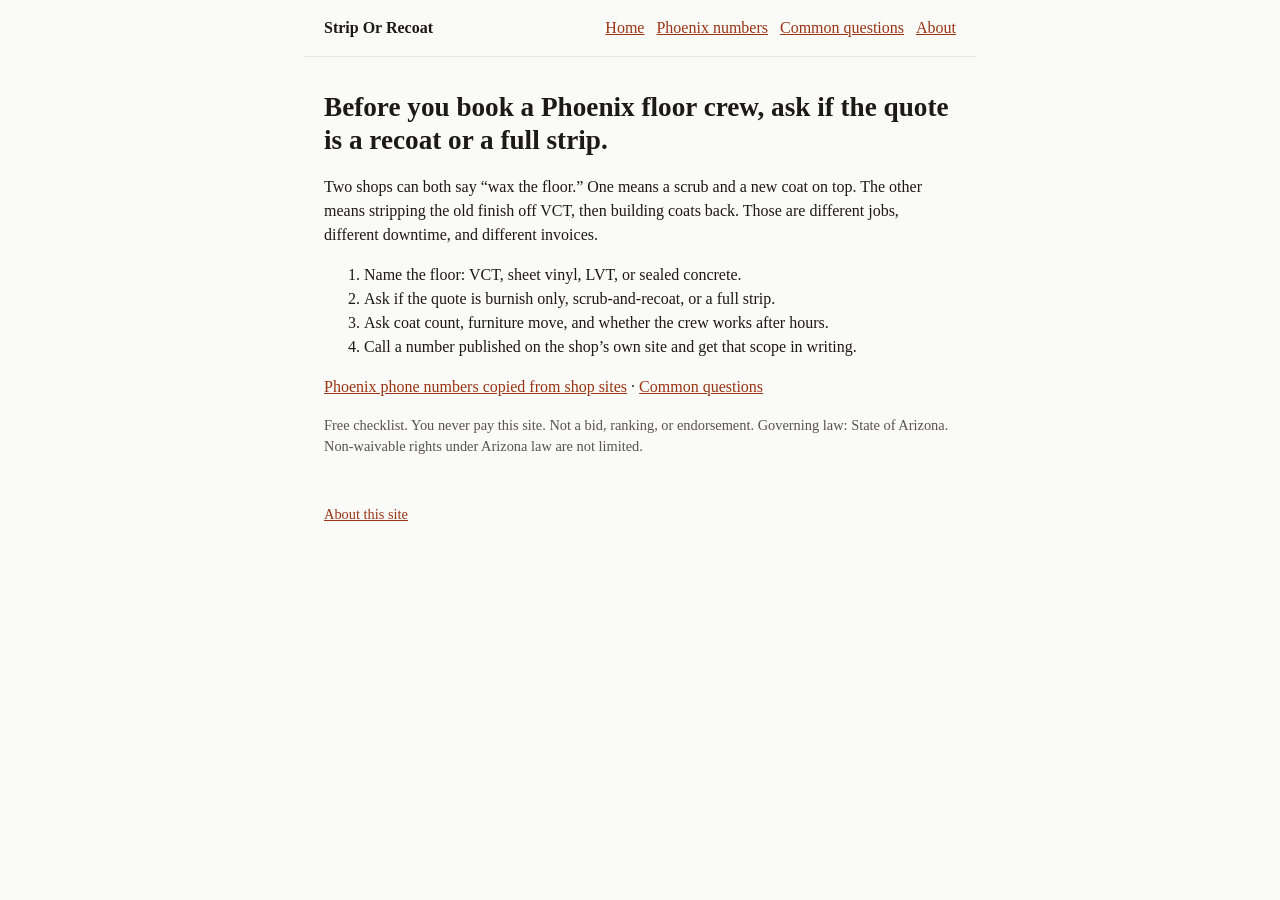
<file: index.html>
<!DOCTYPE html>
<html lang="en">
<head>
<meta charset="utf-8">
<meta name="viewport" content="width=device-width,initial-scale=1">
<title>Strip Or Recoat — Phoenix commercial floor checklist</title>
<meta name="description" content="Phoenix checklist: ask whether a commercial floor quote is scrub-and-recoat or a full strip-and-wax before you book. Free. You never pay this site.">
<link rel="canonical" href="https://usabandit33.github.io/strip-or-recoat/">
<meta name="robots" content="index,follow">
<link rel="stylesheet" href="styles.css">
<script type="application/ld+json">{"@context":"https://schema.org","@type":"HowTo","name":"Ask whether a Phoenix floor quote is a recoat or a full strip","description":"A short checklist so a facility manager can tell scrub-and-recoat from full strip-and-wax before booking.","step":[{"@type":"HowToStep","name":"Name the floor","text":"Say whether the floor is VCT, sheet vinyl, LVT, or sealed concrete. Recoat and strip are not the same job on every surface."},{"@type":"HowToStep","name":"Ask which scope is quoted","text":"Ask if the visit is burnish only, a deep scrub and recoat, or a full strip that removes the old finish before new coats."},{"@type":"HowToStep","name":"Ask coat count and downtime","text":"Ask how many coats, whether furniture moves, and whether the work is after hours. Get the scope in writing."},{"@type":"HowToStep","name":"Call a published number","text":"Use a phone copied from the shop's own site. Confirm the scope on that call. This site does not book the work."}]}</script>
<script type="application/ld+json">{"@context":"https://schema.org","@type":"FAQPage","mainEntity":[{"@type":"Question","name":"Is a scrub and recoat the same as a strip and wax?","acceptedAnswer":{"@type":"Answer","text":"No. A scrub and recoat cleans the surface and adds finish. A full strip removes the old finish before new coats go down. Ask which one is on the quote."}},{"@type":"Question","name":"Does this Phoenix checklist charge a fee?","acceptedAnswer":{"@type":"Answer","text":"No. You never pay this site to read the checklist or call a published number."}}]}</script>
</head>
<body>
<header>
<strong>Strip Or Recoat</strong>
<nav><a href="index.html">Home</a><a href="phoenix.html">Phoenix numbers</a><a href="answers.html">Common questions</a><a href="disclose.html">About</a></nav>
</header>
<main>
<h1>Before you book a Phoenix floor crew, ask if the quote is a recoat or a full strip.</h1>
<p>Two shops can both say “wax the floor.” One means a scrub and a new coat on top. The other means stripping the old finish off VCT, then building coats back. Those are different jobs, different downtime, and different invoices.</p>
<ol>
<li>Name the floor: VCT, sheet vinyl, LVT, or sealed concrete.</li>
<li>Ask if the quote is burnish only, scrub-and-recoat, or a full strip.</li>
<li>Ask coat count, furniture move, and whether the crew works after hours.</li>
<li>Call a number published on the shop’s own site and get that scope in writing.</li>
</ol>
<p><a href="phoenix.html">Phoenix phone numbers copied from shop sites</a> · <a href="answers.html">Common questions</a></p>
<p class="legal">Free checklist. You never pay this site. Not a bid, ranking, or endorsement. Governing law: State of Arizona. Non-waivable rights under Arizona law are not limited.</p>
</main>
<footer><a href="disclose.html">About this site</a></footer>
</body>
</html>
</file>
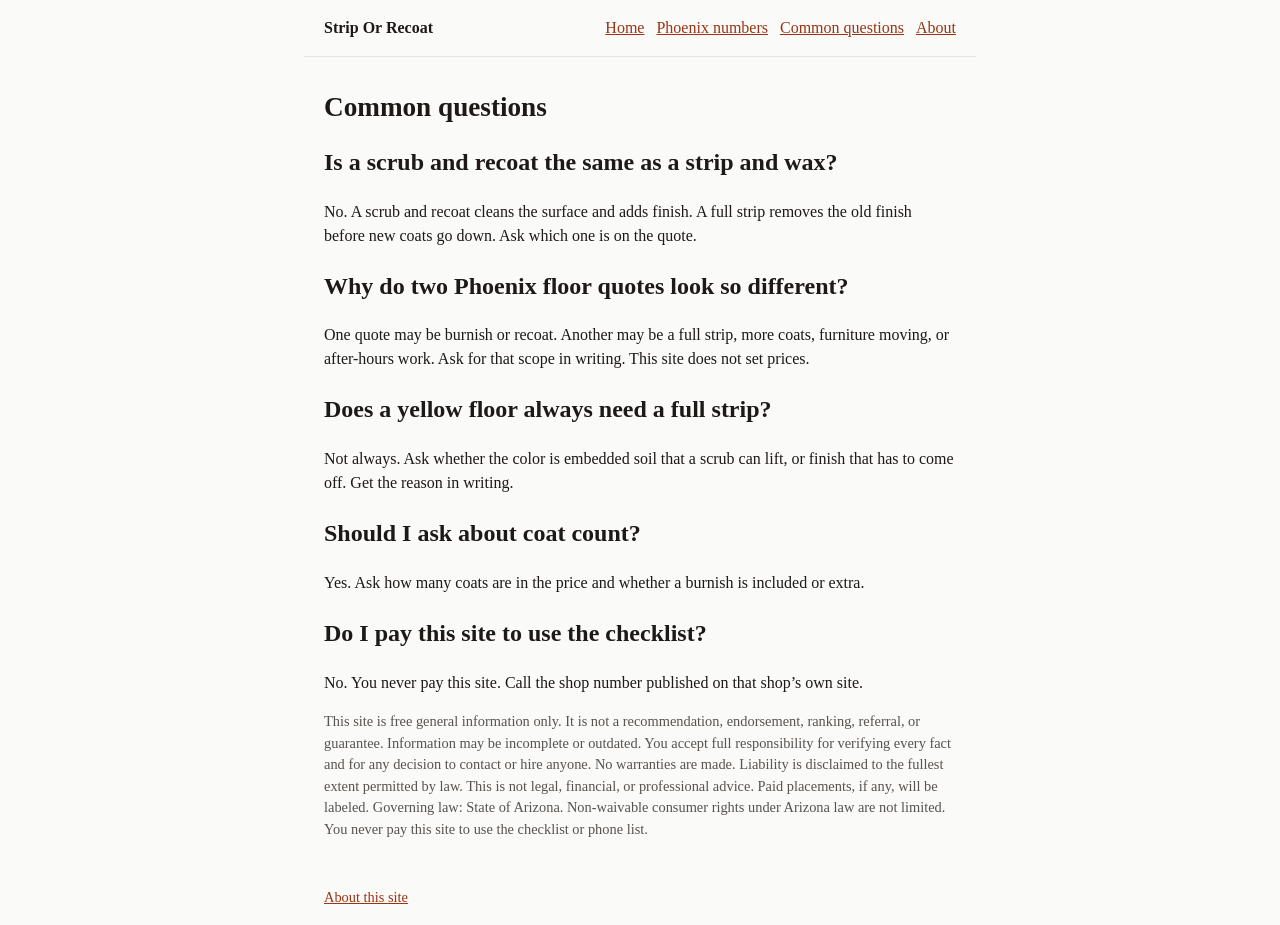
<file: answers.html>
<!DOCTYPE html>
<html lang="en">
<head>
<meta charset="utf-8">
<meta name="viewport" content="width=device-width,initial-scale=1">
<title>Common questions — Strip Or Recoat</title>
<meta name="description" content="Phoenix questions: scrub and recoat vs full strip, coat count, after-hours work, and who to call.">
<link rel="canonical" href="https://usabandit33.github.io/strip-or-recoat/answers.html">
<meta name="robots" content="index,follow">
<link rel="stylesheet" href="styles.css">
<script type="application/ld+json">{"@context":"https://schema.org","@type":"FAQPage","mainEntity":[{"@type":"Question","name":"Is a scrub and recoat the same as a strip and wax?","acceptedAnswer":{"@type":"Answer","text":"No. A scrub and recoat cleans the surface and adds finish. A full strip removes the old finish before new coats. Ask which one is on the quote."}},{"@type":"Question","name":"Why do two Phoenix floor quotes look so different?","acceptedAnswer":{"@type":"Answer","text":"One quote may be burnish or recoat. Another may be a full strip, more coats, furniture moving, or after-hours work. Ask for that scope in writing."}},{"@type":"Question","name":"Does a yellow floor always need a full strip?","acceptedAnswer":{"@type":"Answer","text":"Not always. Ask whether the color is embedded soil that a scrub can lift, or finish that has to come off. Get the reason in writing."}},{"@type":"Question","name":"Should I ask about coat count?","acceptedAnswer":{"@type":"Answer","text":"Yes. Ask how many coats are in the price and whether a burnish is included or extra."}},{"@type":"Question","name":"Do I pay this site to use the checklist?","acceptedAnswer":{"@type":"Answer","text":"No. You never pay this site. Call the shop number published on that shop's own site."}}]}</script>
</head>
<body>
<header>
<strong>Strip Or Recoat</strong>
<nav><a href="index.html">Home</a><a href="phoenix.html">Phoenix numbers</a><a href="answers.html">Common questions</a><a href="disclose.html">About</a></nav>
</header>
<main>
<h1>Common questions</h1>
<h2>Is a scrub and recoat the same as a strip and wax?</h2>
<p>No. A scrub and recoat cleans the surface and adds finish. A full strip removes the old finish before new coats go down. Ask which one is on the quote.</p>
<h2>Why do two Phoenix floor quotes look so different?</h2>
<p>One quote may be burnish or recoat. Another may be a full strip, more coats, furniture moving, or after-hours work. Ask for that scope in writing. This site does not set prices.</p>
<h2>Does a yellow floor always need a full strip?</h2>
<p>Not always. Ask whether the color is embedded soil that a scrub can lift, or finish that has to come off. Get the reason in writing.</p>
<h2>Should I ask about coat count?</h2>
<p>Yes. Ask how many coats are in the price and whether a burnish is included or extra.</p>
<h2>Do I pay this site to use the checklist?</h2>
<p>No. You never pay this site. Call the shop number published on that shop’s own site.</p>
<p class="legal">This site is free general information only. It is not a recommendation, endorsement, ranking, referral, or guarantee. Information may be incomplete or outdated. You accept full responsibility for verifying every fact and for any decision to contact or hire anyone. No warranties are made. Liability is disclaimed to the fullest extent permitted by law. This is not legal, financial, or professional advice. Paid placements, if any, will be labeled. Governing law: State of Arizona. Non-waivable consumer rights under Arizona law are not limited. You never pay this site to use the checklist or phone list.</p>
</main>
<footer><a href="disclose.html">About this site</a></footer>
</body>
</html>
</file>
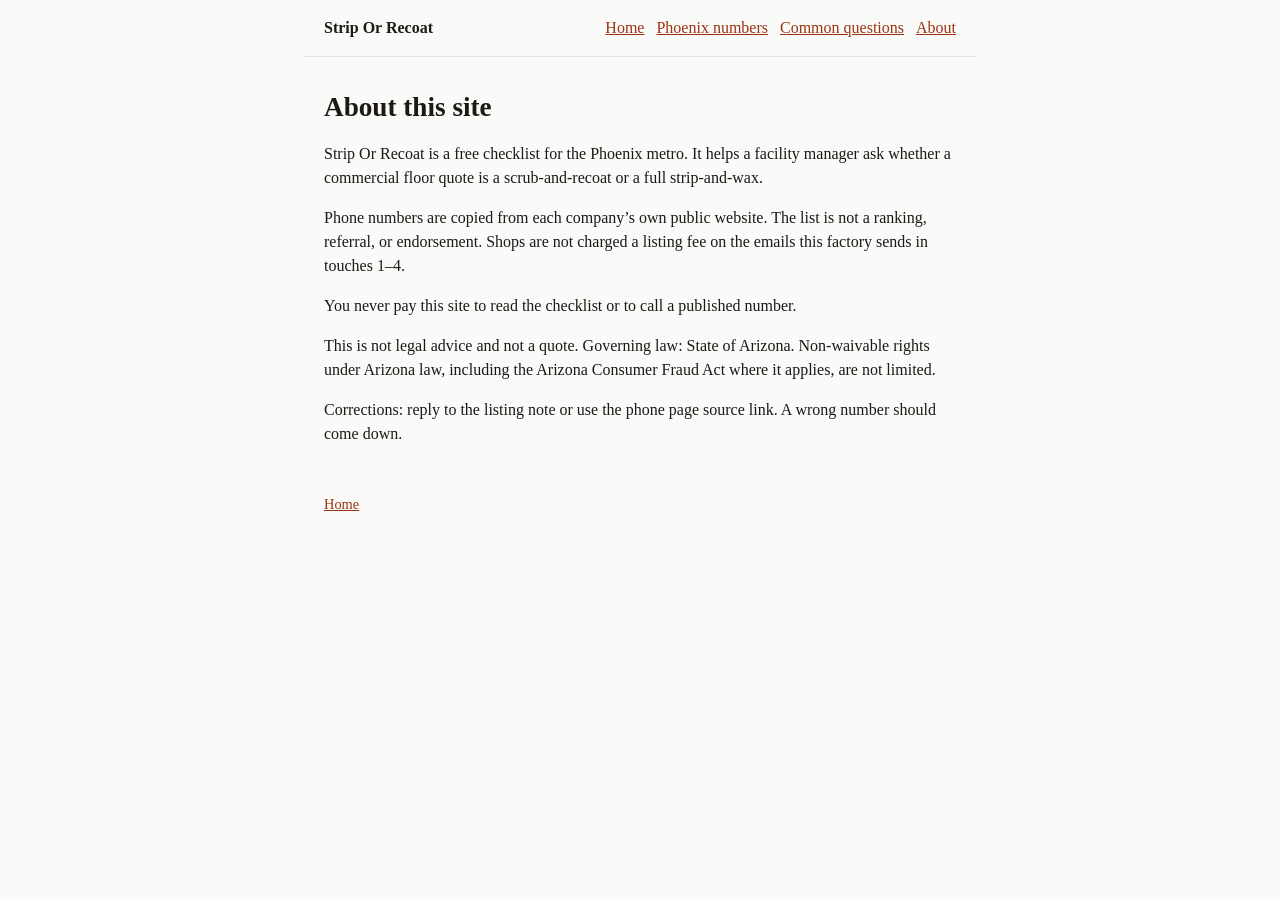
<file: disclose.html>
<!DOCTYPE html>
<html lang="en">
<head>
<meta charset="utf-8">
<meta name="viewport" content="width=device-width,initial-scale=1">
<title>About — Strip Or Recoat</title>
<meta name="description" content="How Strip Or Recoat works. Free Phoenix checklist. Customer never pays the directory.">
<link rel="canonical" href="https://usabandit33.github.io/strip-or-recoat/disclose.html">
<meta name="robots" content="index,follow">
<link rel="stylesheet" href="styles.css">
</head>
<body>
<header>
<strong>Strip Or Recoat</strong>
<nav><a href="index.html">Home</a><a href="phoenix.html">Phoenix numbers</a><a href="answers.html">Common questions</a><a href="disclose.html">About</a></nav>
</header>
<main>
<h1>About this site</h1>
<p>Strip Or Recoat is a free checklist for the Phoenix metro. It helps a facility manager ask whether a commercial floor quote is a scrub-and-recoat or a full strip-and-wax.</p>
<p>Phone numbers are copied from each company’s own public website. The list is not a ranking, referral, or endorsement. Shops are not charged a listing fee on the emails this factory sends in touches 1–4.</p>
<p>You never pay this site to read the checklist or to call a published number.</p>
<p>This is not legal advice and not a quote. Governing law: State of Arizona. Non-waivable rights under Arizona law, including the Arizona Consumer Fraud Act where it applies, are not limited.</p>
<p>Corrections: reply to the listing note or use the phone page source link. A wrong number should come down.</p>
</main>
<footer><a href="index.html">Home</a></footer>
</body>
</html>
</file>
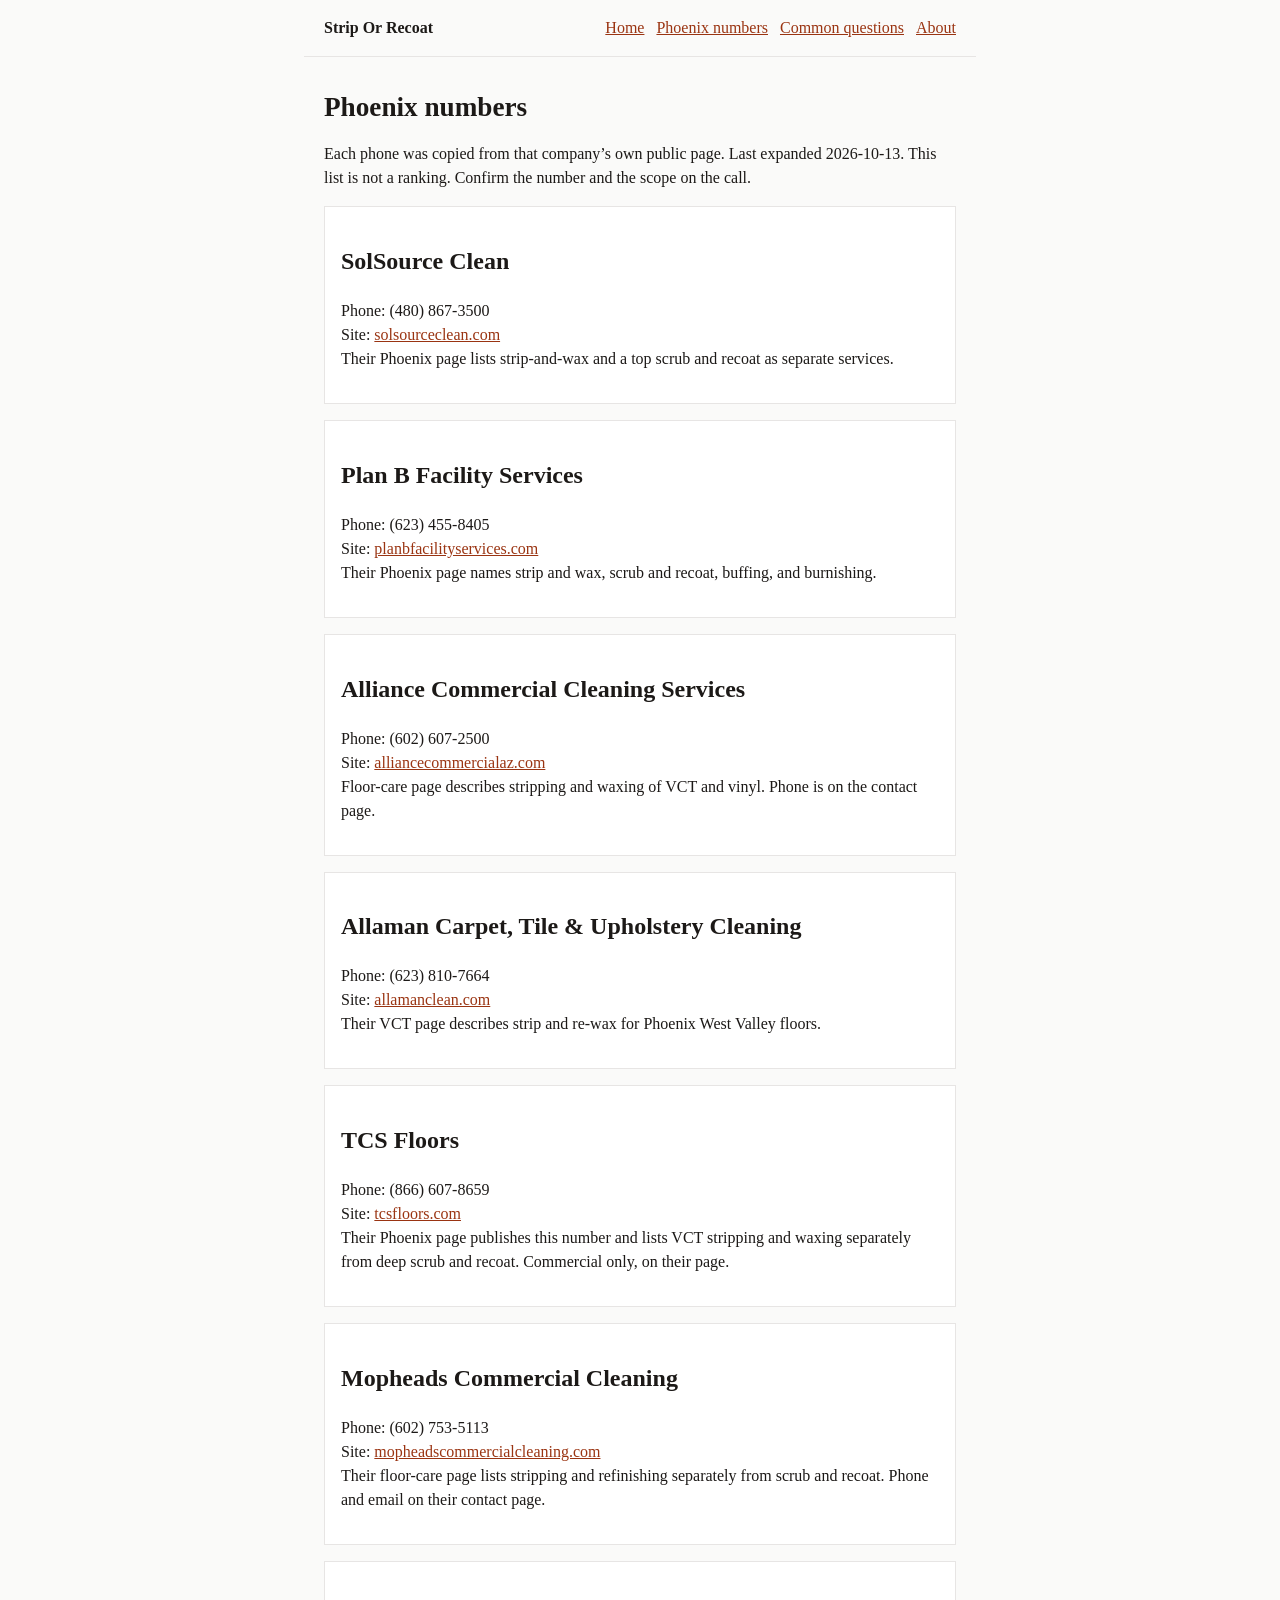
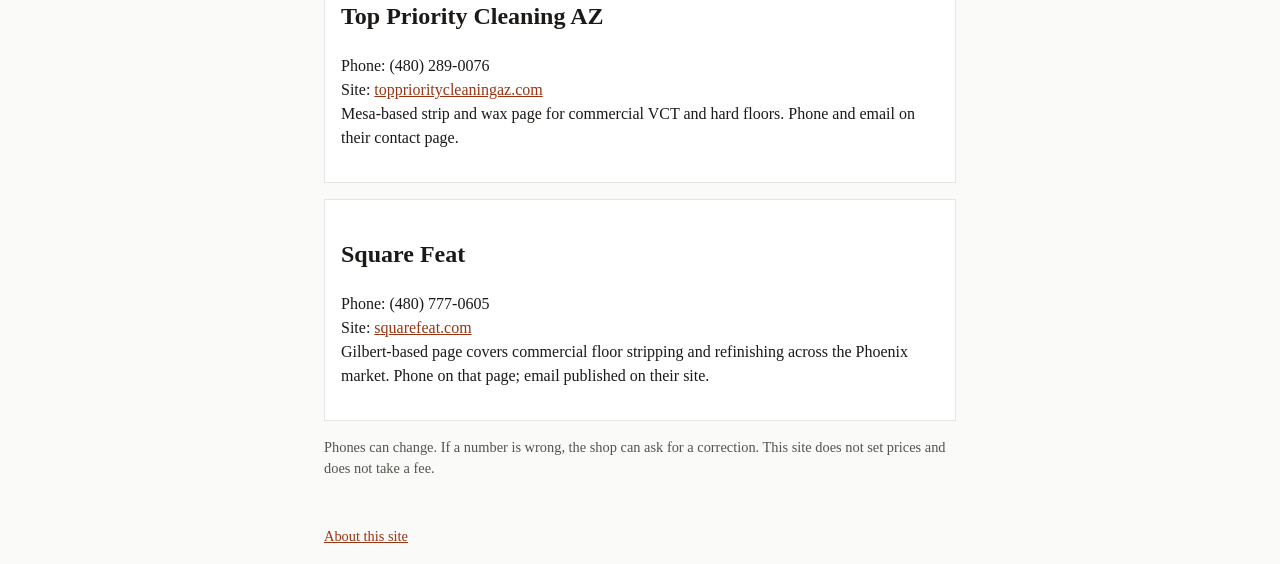
<file: phoenix.html>
<!DOCTYPE html>
<html lang="en">
<head>
<meta charset="utf-8">
<meta name="viewport" content="width=device-width,initial-scale=1">
<title>Phoenix floor numbers — Strip Or Recoat</title>
<meta name="description" content="Phoenix commercial floor phones copied from each shop's own site. Ask scrub-and-recoat versus full strip before you book.">
<link rel="canonical" href="https://usabandit33.github.io/strip-or-recoat/phoenix.html">
<meta name="robots" content="index,follow">
<link rel="stylesheet" href="styles.css">
</head>
<body>
<header>
<strong>Strip Or Recoat</strong>
<nav><a href="index.html">Home</a><a href="phoenix.html">Phoenix numbers</a><a href="answers.html">Common questions</a><a href="disclose.html">About</a></nav>
</header>
<main>
<h1>Phoenix numbers</h1>
<p>Each phone was copied from that company’s own public page. Last expanded 2026-10-13. This list is not a ranking. Confirm the number and the scope on the call.</p>
<div class="card">
<h2>SolSource Clean</h2>
<p>Phone: (480) 867-3500<br>Site: <a href="https://solsourceclean.com/phoenix/floor-stripping-and-refinishing/">solsourceclean.com</a><br>Their Phoenix page lists strip-and-wax and a top scrub and recoat as separate services.</p>
</div>
<div class="card">
<h2>Plan B Facility Services</h2>
<p>Phone: (623) 455-8405<br>Site: <a href="https://www.planbfacilityservices.com/commercial-floor-cleaning-phoenix-az/">planbfacilityservices.com</a><br>Their Phoenix page names strip and wax, scrub and recoat, buffing, and burnishing.</p>
</div>
<div class="card">
<h2>Alliance Commercial Cleaning Services</h2>
<p>Phone: (602) 607-2500<br>Site: <a href="https://alliancecommercialaz.com/contact">alliancecommercialaz.com</a><br>Floor-care page describes stripping and waxing of VCT and vinyl. Phone is on the contact page.</p>
</div>
<div class="card">
<h2>Allaman Carpet, Tile & Upholstery Cleaning</h2>
<p>Phone: (623) 810-7664<br>Site: <a href="https://allamanclean.com/vct-flooring-wax-build-up-strip-and-wax/">allamanclean.com</a><br>Their VCT page describes strip and re-wax for Phoenix West Valley floors.</p>
</div>
<div class="card">
<h2>TCS Floors</h2>
<p>Phone: (866) 607-8659<br>Site: <a href="https://www.tcsfloors.com/phoenix-az/">tcsfloors.com</a><br>Their Phoenix page publishes this number and lists VCT stripping and waxing separately from deep scrub and recoat. Commercial only, on their page.</p>
</div>
<div class="card">
<h2>Mopheads Commercial Cleaning</h2>
<p>Phone: (602) 753-5113<br>Site: <a href="https://www.mopheadscommercialcleaning.com/floor-cleaning-services/">mopheadscommercialcleaning.com</a><br>Their floor-care page lists stripping and refinishing separately from scrub and recoat. Phone and email on their contact page.</p>
</div>
<div class="card">
<h2>Top Priority Cleaning AZ</h2>
<p>Phone: (480) 289-0076<br>Site: <a href="https://www.topprioritycleaningaz.com/services/floor-strip-wax-services">topprioritycleaningaz.com</a><br>Mesa-based strip and wax page for commercial VCT and hard floors. Phone and email on their contact page.</p>
</div>
<div class="card">
<h2>Square Feat</h2>
<p>Phone: (480) 777-0605<br>Site: <a href="https://squarefeat.com/commercial-floor-cleaning-gilbert-az/">squarefeat.com</a><br>Gilbert-based page covers commercial floor stripping and refinishing across the Phoenix market. Phone on that page; email published on their site.</p>
</div>
<p class="legal">Phones can change. If a number is wrong, the shop can ask for a correction. This site does not set prices and does not take a fee.</p>
</main>
<footer><a href="disclose.html">About this site</a></footer>
</body>
</html>
</file>
<file: styles.css>
:root { --ink:#1c1917; --muted:#57534e; --line:#e7e5e4; --bg:#fafaf9; --card:#fff; --accent:#9a3412; }
* { box-sizing: border-box; }
body { margin:0; font:16px/1.5 Georgia, serif; color:var(--ink); background:var(--bg); }
header, main, footer { max-width: 42rem; margin: 0 auto; padding: 1rem 1.25rem; }
header { display:flex; justify-content:space-between; gap:1rem; align-items:baseline; border-bottom:1px solid var(--line); }
nav a { margin-left: .75rem; color: var(--accent); }
h1 { font-size: 1.7rem; line-height: 1.2; }
a { color: var(--accent); }
.card { background: var(--card); border: 1px solid var(--line); padding: 1rem; margin: 1rem 0; }
.legal, footer { color: var(--muted); font-size: .9rem; }
ul { padding-left: 1.2rem; }
</file>
